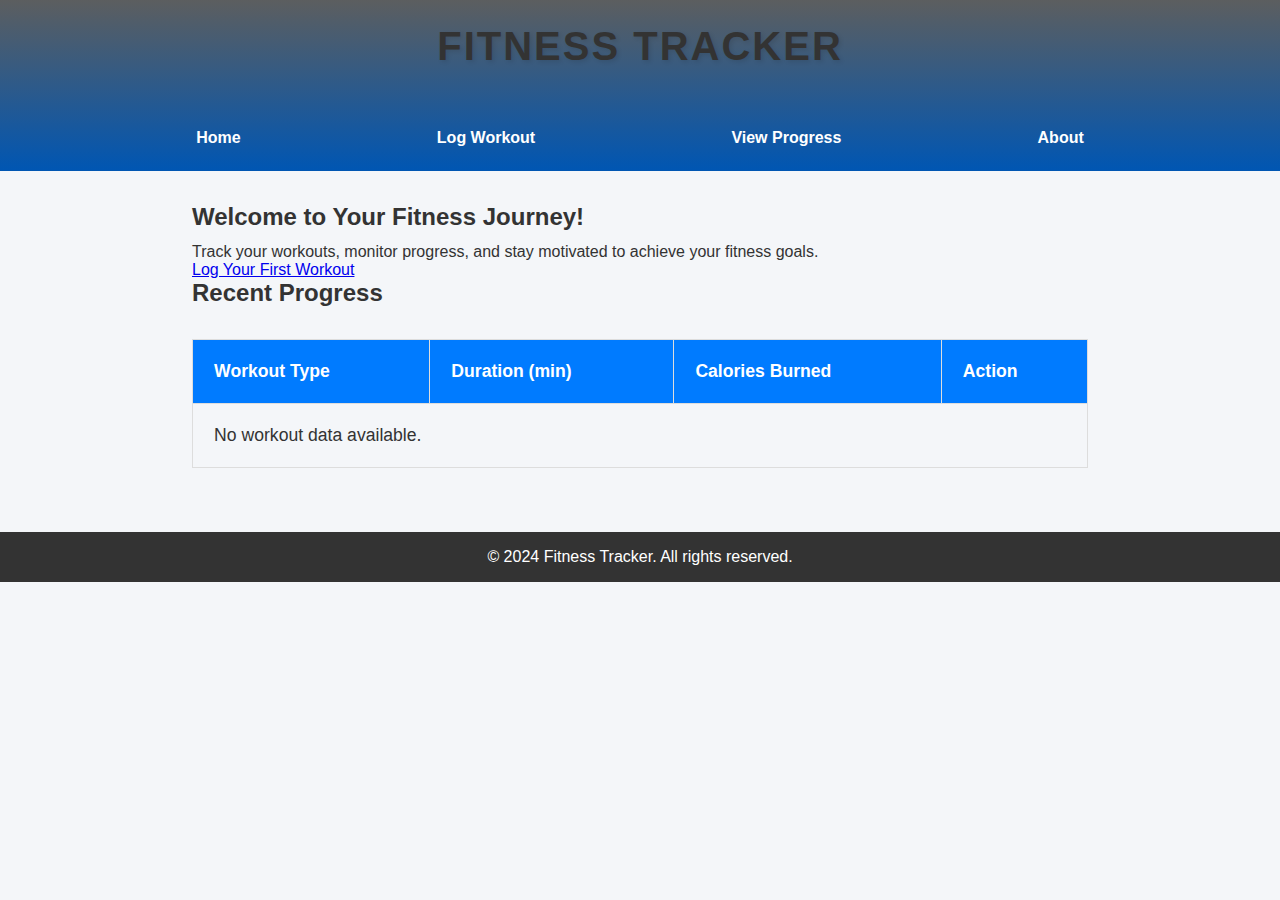
<file: index.html>
<!DOCTYPE html>
<html lang="en">

<head>
    <meta charset="UTF-8">
    <meta name="viewport" content="width=device-width, initial-scale=1.0">
    <title>Fitness Tracker</title>
    <link rel="stylesheet" href="styles.css">
</head>

<body>

    <!-- Header Section -->
    <header>
        <h1>Fitness Tracker</h1>
        <nav>
            <ul>
                <li><a href="index.html">Home</a></li>
                <li><a href="log.html">Log Workout</a></li>
                <li><a href="progress.html">View Progress</a></li>
                <li><a href="about.html">About</a></li>
            </ul>
        </nav>
    </header>

    <!-- Main Content Section -->
    <main>
        <section>
            <h2>Welcome to Your Fitness Journey!</h2>
            <p>Track your workouts, monitor progress, and stay motivated to achieve your fitness goals.</p>

            <div class="cta">
                <a href="log.html" class="button">Log Your First Workout</a>
            </div>
        </section>

        <section>
            <h2>Recent Progress</h2>
            <table id="progress-table">
                <thead>
                    <tr>
                        <th>Workout Type</th>
                        <th>Duration (min)</th>
                        <th>Calories Burned</th>
                        <th>Action</th>
                    </tr>
                </thead>
                <tbody>
                    <!-- JavaScript -->
                </tbody>
            </table>
        </section>
    </main>

    <!-- Footer Section -->
    <footer>
        <p>&copy; 2024 Fitness Tracker. All rights reserved.</p>
    </footer>

    <!-- JavaScript for displaying workout progress -->
    <script src="script.js"></script>
</body>

</html>
</file>
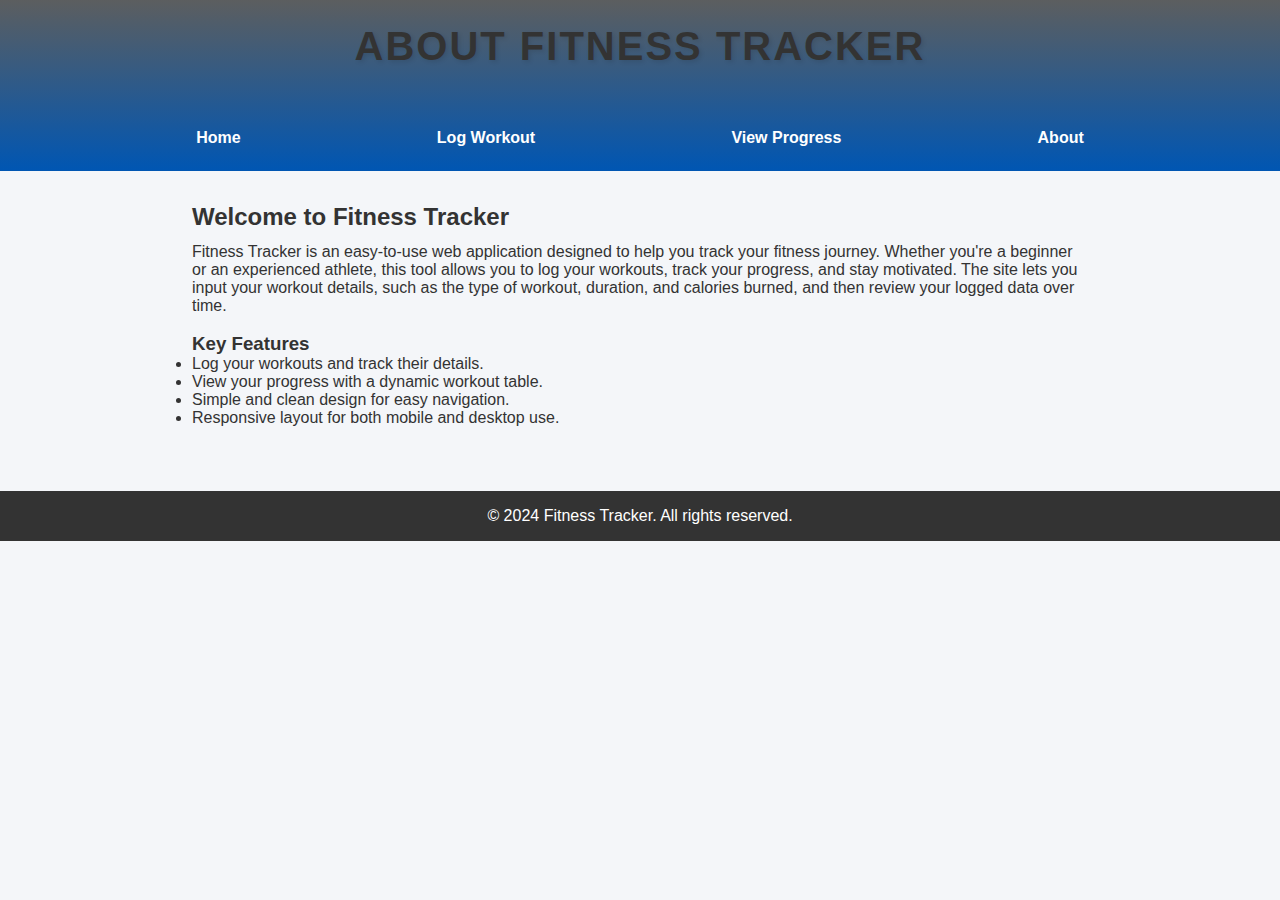
<file: about.html>
<!DOCTYPE html>
<html lang="en">

<head>
    <meta charset="UTF-8">
    <meta name="viewport" content="width=device-width, initial-scale=1.0">
    <title>About</title>
    <link rel="stylesheet" href="styles.css">
</head>

<body>

    <!-- Header Section -->
    <header>
        <h1>About Fitness Tracker</h1>
        <nav>
            <ul>
                <li><a href="index.html">Home</a></li>
                <li><a href="log.html">Log Workout</a></li>
                <li><a href="progress.html">View Progress</a></li>
                <li><a href="about.html">About</a></li>
            </ul>
        </nav>
    </header>

    <!-- Main Content Section -->
    <main>
        <section>
            <h2>Welcome to Fitness Tracker</h2>
            <p>Fitness Tracker is an easy-to-use web application designed to help you track your fitness journey.
                Whether you're a beginner or an experienced athlete, this tool allows you to log your workouts, track
                your progress, and stay motivated. The site lets you input your workout details, such as the type of
                workout, duration, and calories burned, and then review your logged data over time.</p>
            <br>
            <h3>Key Features</h3>
            <ul>
                <li>Log your workouts and track their details.</li>
                <li>View your progress with a dynamic workout table.</li>
                <li>Simple and clean design for easy navigation.</li>
                <li>Responsive layout for both mobile and desktop use.</li>
            </ul>
        </section>
    </main>

    <!-- Footer Section -->
    <footer>
        <p>&copy; 2024 Fitness Tracker. All rights reserved.</p>
    </footer>

    <!-- JavaScript for form handling -->
    <script src="script.js"></script>

</body>

</html>
</file>
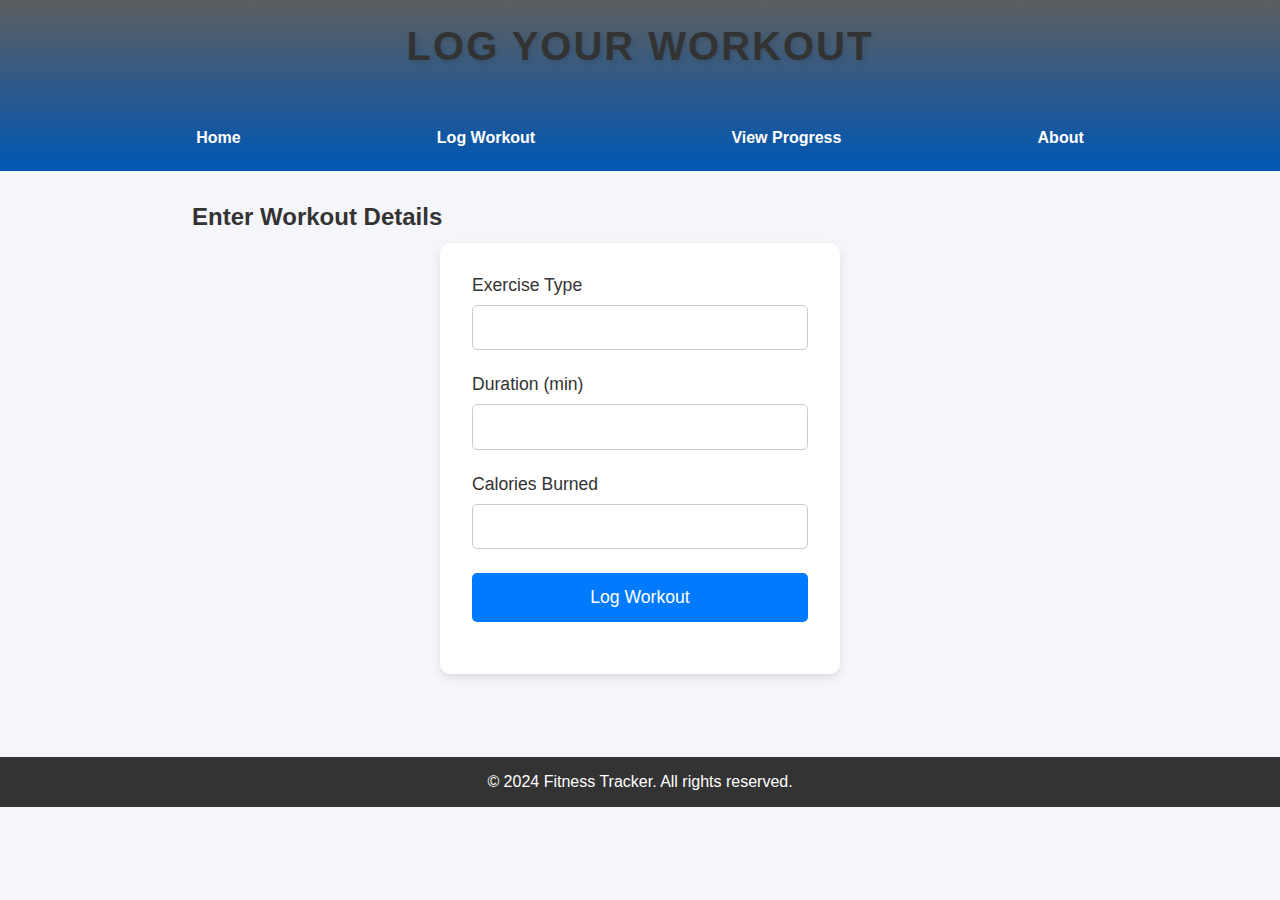
<file: log.html>
<!DOCTYPE html>
<html lang="en">

<head>
    <meta charset="UTF-8">
    <meta name="viewport" content="width=device-width, initial-scale=1.0">
    <title>Log Workout</title>
    <link rel="stylesheet" href="styles.css">
</head>

<body>

    <!-- Header Section -->
    <header>
        <h1>Log Your Workout</h1>
        <nav>
            <ul>
                <li><a href="index.html">Home</a></li>
                <li><a href="log.html">Log Workout</a></li>
                <li><a href="progress.html">View Progress</a></li>
                <li><a href="about.html">About</a></li>
            </ul>
        </nav>
    </header>

    <!-- Main Content Section -->
    <main>
        <section>
            <h2>Enter Workout Details</h2>
            <form id="workout-form">
                <label for="exercise-type">Exercise Type</label>
                <input type="text" id="exercise-type" name="exercise-type" required>

                <label for="duration">Duration (min)</label>
                <input type="number" id="duration" name="duration" required>

                <label for="calories">Calories Burned</label>
                <input type="number" id="calories" name="calories" required>

                <button type="submit">Log Workout</button>
                <p id="message"></p>
            </form>
            <div id="message"></div>
        </section>
    </main>

    <!-- Footer Section -->
    <footer>
        <p>&copy; 2024 Fitness Tracker. All rights reserved.</p>
    </footer>

    <!-- JavaScript for form handling -->
    <script src="script.js"></script>

</body>

</html>
</file>
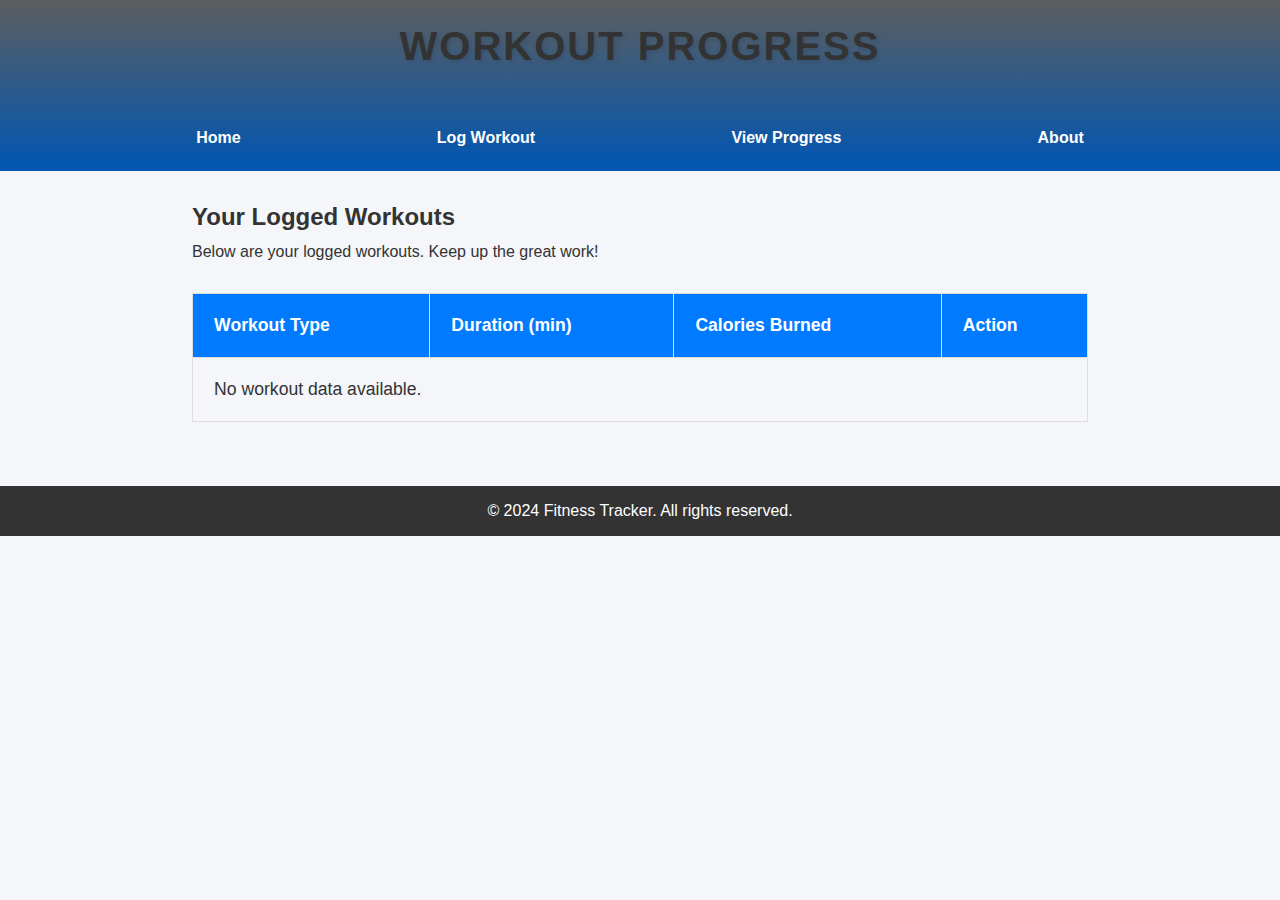
<file: progress.html>
<!DOCTYPE html>
<html lang="en">

<head>
    <meta charset="UTF-8">
    <meta name="viewport" content="width=device-width, initial-scale=1.0">
    <title>View Progress</title>
    <link rel="stylesheet" href="styles.css">
</head>

<body>

    <!-- Header Section -->
    <header>
        <h1>Workout Progress</h1>
        <nav>
            <ul>
                <li><a href="index.html">Home</a></li>
                <li><a href="log.html">Log Workout</a></li>
                <li><a href="progress.html">View Progress</a></li>
                <li><a href="about.html">About</a></li>
            </ul>
        </nav>
    </header>

    <!-- Main Content Section -->
    <main>
        <section>
            <h2>Your Logged Workouts</h2>
            <p>Below are your logged workouts. Keep up the great work!</p>
            <table id="progress-table">
                <thead>
                    <tr>
                        <th>Workout Type</th>
                        <th>Duration (min)</th>
                        <th>Calories Burned</th>
                        <th>Action</th>
                    </tr>
                </thead>
                <tbody>
                    <!-- JavaScript -->
                </tbody>
            </table>
        </section>
    </main>

    <!-- Footer Section -->
    <footer>
        <p>&copy; 2024 Fitness Tracker. All rights reserved.</p>
    </footer>

    <!-- JavaScript for displaying workout progress -->
    <script src="script.js"></script>

</body>

</html>
</file>
<file: styles.css>
/* Basic Reset */
* {
    margin: 0;
    padding: 0;
    box-sizing: border-box;
}

body {
    font-family: Arial, sans-serif;
    background-color: #f4f6f9;
    color: #333;
}

header {
    background: linear-gradient(to bottom, #5c5e5f, #0056b3);
    color: white;
    padding: 1.5em;
    text-align: center;
}

nav ul {
    list-style: none;
    display: flex;
    justify-content: center;
    padding: 0;
}

nav ul li {
    margin: 0 1em;
}

nav ul li a {
    color: white;
    text-decoration: none;
    font-weight: bold;
    padding: 0.5em;
    transition: background-color 0.3s;
}

nav ul li a:hover {
    background-color: #114277;
    border-radius: 5px;
}

main {
    padding: 2em 5%;
}

h1 {
    font-size: 3em;
    margin-bottom: 1.5em;
    color: #333333;
    text-align: center;
    font-family: 'Arial', sans-serif;
    font-weight: bold;
    text-transform: uppercase;
    letter-spacing: 2px;
    text-shadow: 2px 2px 4px rgba(0, 0, 0, 0.1);
}


h2 {
    color: #333;
    margin-bottom: 0.5em;
}

form {
    display: flex;
    flex-direction: column;
    width: 100%;
    max-width: 400px;
    margin: 0 auto;
    background-color: white;
    padding: 2em;
    border-radius: 10px;
    box-shadow: 0 4px 8px rgba(0, 0, 0, 0.1);
}

form label {
    margin-bottom: 0.5em;
    font-size: 1.1em;
}

form input {
    margin-bottom: 1.5em;
    padding: 0.8em;
    border: 1px solid #ccc;
    border-radius: 5px;
    font-size: 1em;
}

form button {
    padding: 0.8em;
    background-color: #007bff;
    color: white;
    font-size: 1.1em;
    border: none;
    border-radius: 5px;
    cursor: pointer;
    transition: background-color 0.3s;
}

form button:hover {
    background-color: #0056b3;
}

form button:active {
    background-color: #004085;
}

#message {
    text-align: center;
    font-size: 1.2em;
    margin-top: 1em;
    color: #28a745;
}

table {
    width: 100%;
    border-collapse: collapse;
    margin-top: 2em;
}

table th,
table td {
    padding: 1em;
    border: 1px solid #ddd;
    text-align: left;
}

table th {
    background-color: #007bff;
    color: white;
}

table tr:nth-child(even) {
    background-color: #f9f9f9;
}

footer {
    text-align: center;
    padding: 1em;
    background-color: #333;
    color: white;
    margin-top: 2em;
}

.delete-btn {
    background-color: #007bff;
    color: white;
    border: none;
    padding: 8px 16px;
    margin: 0 0 0 15px;
    font-size: 1em;
    cursor: pointer;
    border-radius: 50px;
    transition: background-color 0.3s ease, transform 0.2s ease;
}

.delete-btn:hover {
    background-color: #0056b3;
    transform: scale(1.05);
}

/* Responsive Design for Mobile, Tablet, and Desktop */

/* Mobile - Devices with a width of 320px to 767px */
@media (max-width: 767px) {
    header {
        padding: 1em;
    }

    nav ul {
        display: flex;
        flex-direction: column;
        align-items: center;
        padding: 0;
        margin: 0;
    }

    nav ul li {
        margin: 5px 0;
    }

    main {
        padding: 3em 5%;
    }

    form {
        width: 100%;
        padding: 1.5em;
    }

    h1 {
        font-size: 2em;
    }

    table th,
    table td {
        font-size: 0.9em;
        padding: 0.8em;
    }
}

/* Tablet - Devices with a width of 768px to 1024px */
@media (min-width: 768px) and (max-width: 1024px) {
    nav ul {
        flex-direction: row;
        justify-content: space-around;
    }

    main {
        padding: 2em 10%;
    }

    form {
        width: 80%;
    }

    h1 {
        font-size: 2.2em;
    }

    table th,
    table td {
        font-size: 1em;
        padding: 1em;
    }
}

/* Desktop - Devices with a width of 1025px and above */
@media (min-width: 1025px) {
    nav ul {
        flex-direction: row;
        justify-content: space-evenly;
    }

    main {
        padding: 2em 15%;
    }

    form {
        width: 50%;
    }

    h1 {
        font-size: 2.5em;
    }

    table th,
    table td {
        font-size: 1.1em;
        padding: 1.2em;
    }
}
</file>
